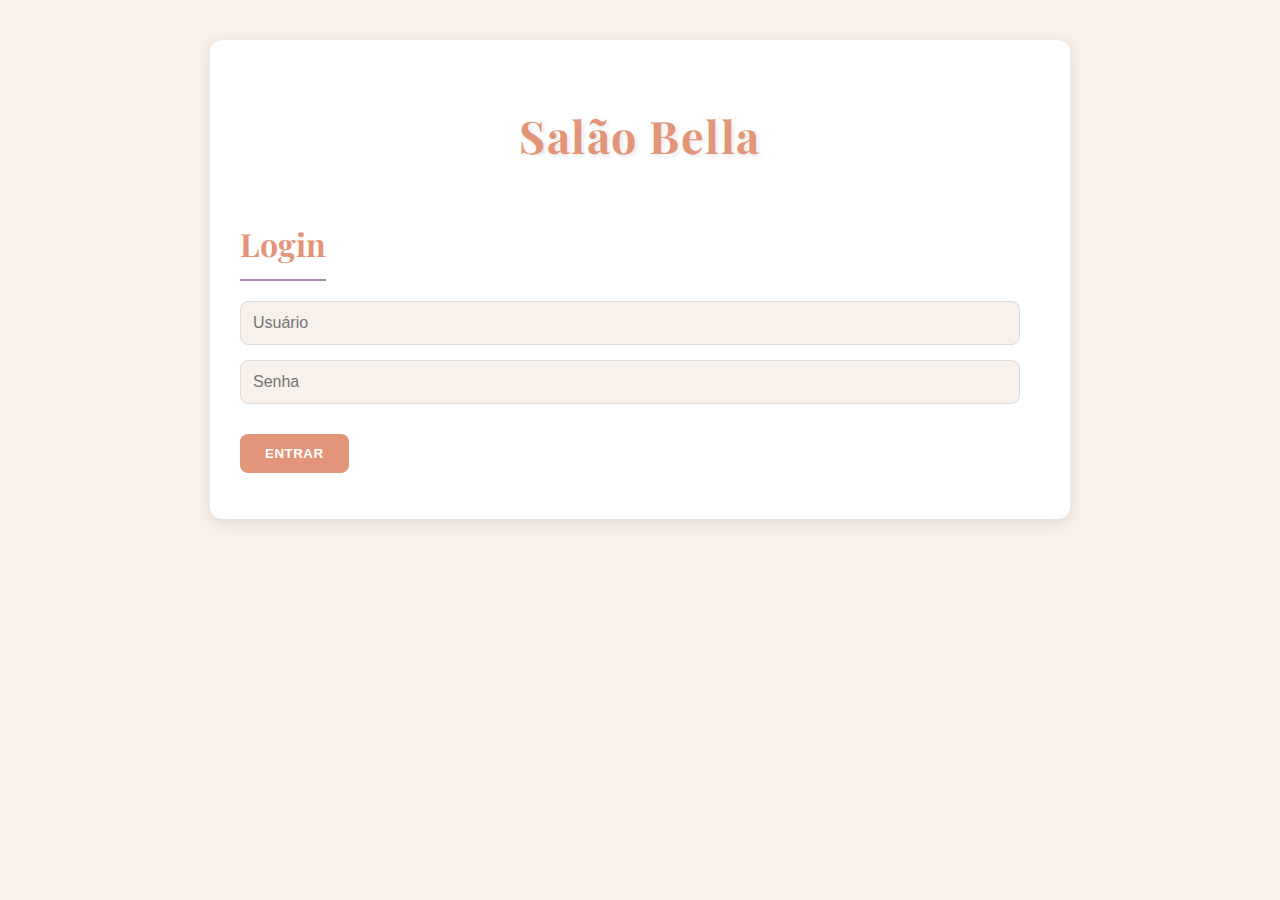
<file: index.html>
<!DOCTYPE html>
<html lang="pt-br">
<head>
    <meta charset="UTF-8">
    <title>Login - Salão Bella</title>
    <link rel="preconnect" href="https://fonts.googleapis.com">
    <link rel="preconnect" href="https://fonts.gstatic.com" crossorigin>
    <link href="https://fonts.googleapis.com/css2?family=Poppins:wght@300;400;600;700&family=Playfair+Display:wght@700&display=swap" rel="stylesheet">
    <link rel="stylesheet" href="css/style.css">
</head>
<body>
    <div class="login-container">
        <h1>Salão Bella</h1>
        <h2>Login</h2>
        <input type="text" id="usuario" placeholder="Usuário">
        <input type="password" id="senha" placeholder="Senha">
        <button onclick="login()">Entrar</button>
        <p id="mensagem"></p>
    </div>
    <script src="js/main.js"></script>
</body>
</html>
</file>
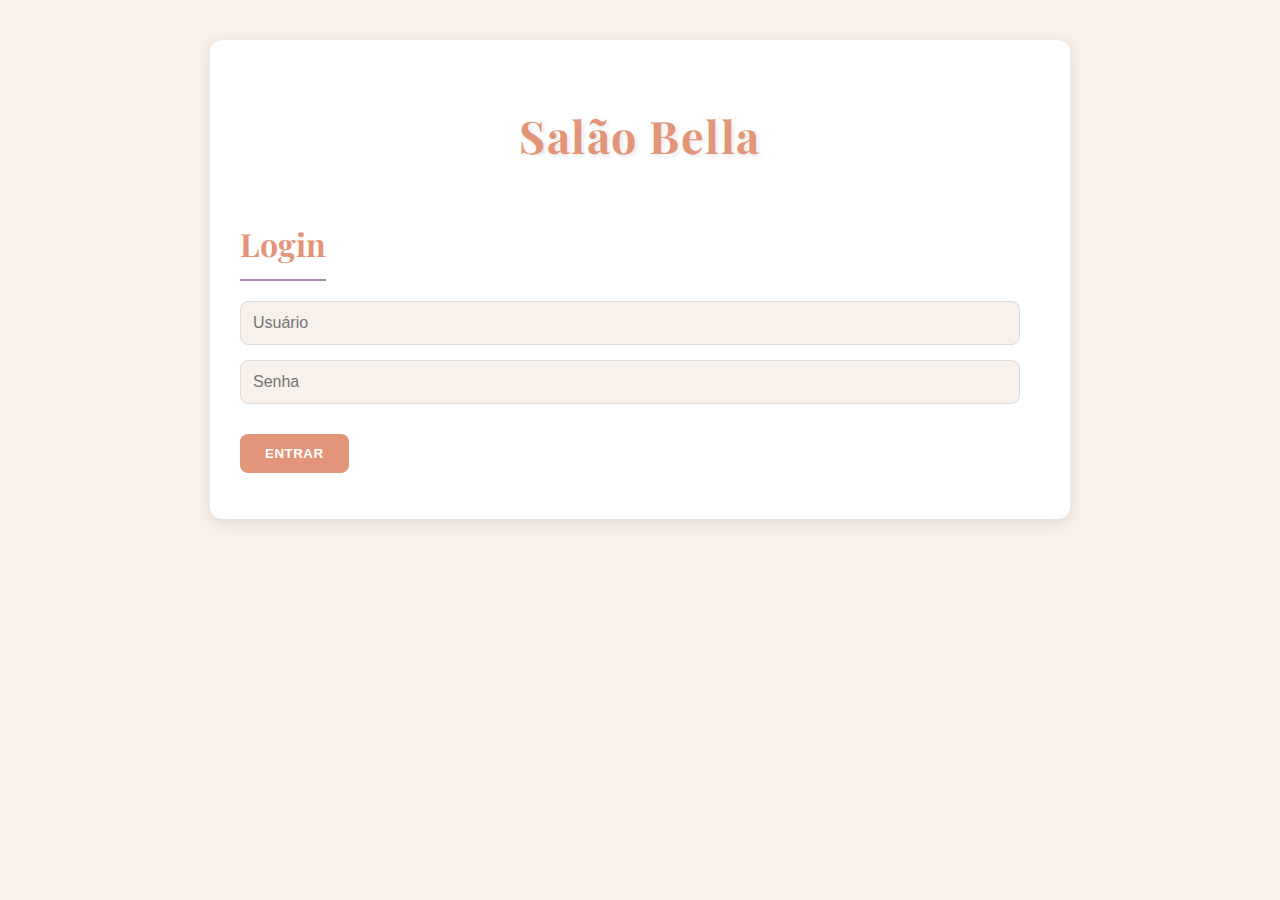
<file: painel.html>
<!DOCTYPE html>
<html lang="pt-br">
<head>
    <meta charset="UTF-8">
    <title>Painel - Salão Bella</title>
    <link rel="preconnect" href="https://fonts.googleapis.com">
    <link rel="preconnect" href="https://fonts.gstatic.com" crossorigin>
    <link href="https://fonts.googleapis.com/css2?family=Poppins:wght@300;400;600;700&family=Playfair+Display:wght@700&display=swap" rel="stylesheet">
    <link rel="stylesheet" href="css/style.css">
</head>
<body>
    <div class="painel-container">
        <div id="feedback-message" class="feedback-message" style="display:none;"></div>

        <header>
            <h1>Salão Bella</h1>
            <div>
                <button onclick="toggleDarkMode()">🌙 Modo</button>
                <button onclick="logout()">Sair</button>
            </div>
        </header>

        <nav>
            <button onclick="mostrar('cadastroCliente')">Cadastrar Cliente</button>
            <button onclick="mostrar('cadastroAgendamento')">Novo Agendamento</button>
            <button onclick="mostrar('listarAgendamentos')">Ver Agendamentos</button>
            <button onclick="mostrar('listarClientes')">Ver Clientes</button>
            <button onclick="exportarTXT()">Exportar Agenda TXT</button>
            <button id="gerenciarUsuariosBtn" onclick="mostrar('gerenciarUsuarios')">Gerenciar Usuários</button>
            <button id="ferramentasAdminBtn" onclick="mostrar('ferramentasAdmin')">Ferramentas Admin</button>
        </nav>

        <main>
            <section id="cadastroCliente">
                <h2>Cadastrar/Editar Cliente</h2>
                <input type="text" id="nomeCliente" placeholder="Nome do Cliente">
                <input type="tel" id="telefoneCliente" placeholder="Telefone (somente números)" pattern="[0-9]{8,15}" inputmode="numeric">
                <p id="erroCliente" class="erro-msg"></p>
                <button onclick="cadastrarCliente()">Cadastrar</button>
            </section>

            <section id="cadastroAgendamento" style="display:none;">
                <h2>Novo/Editar Agendamento</h2>
                <label for="selectCliente">Cliente:</label>
                <select id="selectCliente"></select>
                <label for="data">Data:</label>
                <input type="date" id="data">
                <label for="hora">Hora:</label>
                <input type="time" id="hora">
                <label for="servico">Serviço:</label>
                <select id="servico">
                    <option value="">Selecione</option>
                    <option value="Corte de Cabelo">Corte de Cabelo</option>
                    <option value="Escova">Escova</option>
                    <option value="Coloração">Coloração</option>
                    <option value="Hidratação">Hidratação</option>
                    <option value="Manicure">Manicure</option>
                    <option value="Pedicure">Pedicure</option>
                    <option value="Sobrancelha">Sobrancelha</option>
                    <option value="Barba">Barba</option>
                </select>
                <button onclick="cadastrarAgendamento()">Agendar</button>
            </section>

            <section id="listarAgendamentos" style="display:none;">
                <h2>Agendamentos</h2>
                <div id="tabelaAgendamentos"></div>
            </section>

            <section id="listarClientes" style="display:none;">
                <h2>Clientes Cadastrados</h2>
                <div id="tabelaClientes"></div>
            </section>

            <section id="gerenciarUsuarios" style="display:none;">
                <h2>Gerenciar Usuários</h2>
                <div class="user-form">
                    <h3>Cadastrar Novo Usuário</h3>
                    <input type="text" id="usernameNovoUsuario" placeholder="Nome de Usuário">
                    <input type="password" id="passwordNovoUsuario" placeholder="Senha">
                    <p id="erroNovoUsuario" class="erro-msg"></p>
                    <button onclick="cadastrarNovoUsuario()">Cadastrar Usuário</button>
                </div>
                <h3>Usuários Existentes</h3>
                <div id="tabelaUsuarios"></div>
            </section>

            <section id="ferramentasAdmin" style="display:none;">
                <h2>Ferramentas do Administrador</h2>
                <p>Use essas ferramentas com cautela. Elas são destinadas à manutenção do sistema.</p>
                <button onclick="resetarDados()" class="btn-perigo">Resetar Todos os Dados</button>
                <p class="small-text">Esta ação apagará todos os clientes, agendamentos E USUÁRIOS salvos no seu navegador, restaurando apenas o usuário "admin" padrão.</p>
            </section>
        </main>
    </div>

    <script src="js/main.js"></script>
</body>
</html>
</file>
<file: css/style.css>
/* Importação de fontes do Google Fonts */
@import url('https://fonts.googleapis.com/css2?family=Poppins:wght@300;400;600;700&family=Playfair+Display:wght@700&display=swap');

/* Variáveis CSS para cores e tamanhos (tema claro padrão) */
:root {
    --bg-color: #f7f0eb;
    --text-color: #3f3e3e;
    --card-color: #ffffff;
    --primary-color: #e29578;
    --primary-hover: #d17b60;
    --accent-color: #a788b7;
    --accent-hover: #8e739f;

    --success-color: #4CAF50;
    --error-color: #f44336;
    --info-color: #2196F3;
    --danger-color: #dc3545;

    --shadow-light: 0 4px 15px rgba(0, 0, 0, 0.1);
    --shadow-dark: 0 6px 20px rgba(0, 0, 0, 0.2);
    --border-radius-large: 12px;
    --border-radius-small: 8px;
}

/* Modo Noturno: sobrescreve variáveis para tema escuro */
body.dark {
    --bg-color: #1a1a2e;
    --text-color: #e0e0e0;
    --card-color: #2c2c4b;
    --primary-color: #bb86fc;
    --primary-hover: #9a6cd1;
    --accent-color: #00bcd4;
    --accent-hover: #0097a7;

    --success-color: #66bb6a;
    --error-color: #ef5350;
    --info-color: #64b5f6;
    --danger-color: #ff7961;
}

/* Estilos globais do corpo */
body {
    background-color: var(--bg-color);
    color: var(--text-color);
    margin: 0;
    font-family: 'Poppins', sans-serif;
    transition: background-color 0.4s ease-in-out, color 0.4s ease-in-out;
    line-height: 1.6;
}

/* Estilos para títulos */
h1, h2 {
    font-family: 'Playfair Display', serif;
    font-weight: 700;
    color: var(--primary-color);
    margin-bottom: 20px;
    text-align: center;
    transition: color 0.3s ease-in-out;
}

h1 {
    font-size: 2.8em;
    letter-spacing: 1.5px;
    text-shadow: 2px 2px 4px rgba(0,0,0,0.1);
}

h2 {
    font-size: 2em;
    border-bottom: 2px solid var(--accent-color);
    padding-bottom: 10px;
    display: inline-block;
    margin-left: auto;
    margin-right: auto;
    width: fit-content;
    max-width: 90%;
}

/* Estilos do cabeçalho */
header {
    display: flex;
    justify-content: space-between;
    align-items: center;
    background: linear-gradient(135deg, var(--primary-color), var(--accent-color));
    color: white;
    padding: 20px 30px;
    border-radius: var(--border-radius-large);
    box-shadow: var(--shadow-light);
    margin-bottom: 30px;
    flex-wrap: wrap;
}

header h1 {
    color: white;
    margin: 0;
    text-shadow: 1px 1px 3px rgba(0,0,0,0.2);
}

header > div {
    display: flex;
    gap: 10px;
    flex-wrap: wrap;
}

/* Estilos da navegação */
nav {
    margin: 20px 0;
    display: flex;
    gap: 10px;
    flex-wrap: wrap;
    justify-content: center;
}

nav button {
    padding: 12px 20px;
    background-color: var(--primary-color);
    color: white;
    border: none;
    border-radius: var(--border-radius-small);
    cursor: pointer;
    transition: background-color 0.3s ease-in-out, transform 0.2s ease-out, box-shadow 0.3s ease-in-out;
    font-weight: 600;
    text-transform: uppercase;
    letter-spacing: 0.5px;
}

nav button:hover {
    background-color: var(--primary-hover);
    transform: translateY(-2px);
    box-shadow: var(--shadow-light);
}

/* Estilo para botão de navegação ativo */
nav button.active {
    background-color: var(--accent-color);
    box-shadow: var(--shadow-dark);
    transform: translateY(-1px);
    border: 1px solid rgba(255,255,255,0.4);
}

/* Estilos dos containers de login e painel */
.login-container, .painel-container {
    width: 95%;
    max-width: 800px;
    margin: 40px auto;
    background-color: var(--card-color);
    padding: 30px;
    border-radius: var(--border-radius-large);
    box-shadow: var(--shadow-light);
    transition: background-color 0.4s ease-in-out, box-shadow 0.4s ease-in-out;
}

/* Estilos de labels em seções */
section label {
    display: block;
    margin-bottom: 8px;
    font-weight: 600;
    color: var(--text-color);
    margin-top: 20px;
}

/* Estilos para inputs e selects */
input[type="text"],
input[type="tel"],
input[type="password"],
input[type="date"],
input[type="time"],
select {
    width: calc(100% - 20px);
    padding: 12px;
    margin-bottom: 15px;
    border: 1px solid #ddd;
    border-radius: var(--border-radius-small);
    box-sizing: border-box;
    background-color: var(--bg-color);
    color: var(--text-color);
    font-size: 1em;
    transition: border-color 0.3s ease-in-out, box-shadow 0.3s ease-in-out;
}

/* Estilos de foco para inputs e selects */
input:focus, select:focus {
    border-color: var(--primary-color);
    /* `primary-color-rgb` não é uma variável definida, causando falha. Deve ser ajustado para `var(--primary-color)` ou uma cor fixa. */
    box-shadow: 0 0 0 3px rgba(var(--primary-color-rgb), 0.2); 
    outline: none;
}

/* Estilos gerais de botões */
button {
    padding: 12px 25px;
    background-color: var(--primary-color);
    color: white;
    border: none;
    border-radius: var(--border-radius-small);
    cursor: pointer;
    margin-top: 15px;
    transition: background-color 0.3s ease-in-out, transform 0.2s ease-out, box-shadow 0.3s ease-in-out;
    font-weight: 600;
    text-transform: uppercase;
    letter-spacing: 0.5px;
}

button:hover {
    background-color: var(--primary-hover);
    transform: translateY(-2px);
    box-shadow: var(--shadow-light);
}

/* Estilos para botões específicos em tabelas */
.btn-excluir, .btn-editar, .btn-perigo {
    padding: 8px 15px;
    margin-top: 0;
    font-size: 0.9em;
}

.btn-excluir {
    background-color: var(--error-color);
    margin-right: 8px;
}

.btn-excluir:hover {
    /* `darken` é um recurso de pré-processador (ex: SASS/LESS), não CSS puro. Usar `filter: brightness()` como alternativa. */
    background-color: darken(var(--error-color), 10%); 
}

.btn-editar {
    background-color: var(--info-color);
}

.btn-editar:hover {
    /* `darken` é um recurso de pré-processador, não CSS puro. */
    background-color: darken(var(--info-color), 10%);
}

/* Estilo para botão de perigo */
.btn-perigo {
    background-color: var(--danger-color);
    margin-top: 20px;
}

.btn-perigo:hover {
    /* `darken` é um recurso de pré-processador, não CSS puro. */
    background-color: darken(var(--danger-color), 10%);
}

/* Estilos de tabela */
table {
    width: 100%;
    border-collapse: separate;
    border-spacing: 0;
    background-color: var(--card-color);
    transition: background-color 0.3s;
    margin-top: 25px;
    border-radius: var(--border-radius-small);
    overflow: hidden;
    box-shadow: var(--shadow-light);
}

table, th, td {
    border: none;
}

th, td {
    padding: 15px;
    text-align: left;
    border-bottom: 1px solid rgba(0,0,0,0.05);
}

th {
    background-color: var(--primary-color);
    color: white;
    font-weight: 600;
    text-transform: uppercase;
    letter-spacing: 0.5px;
    position: sticky;
    top: 0;
    z-index: 1;
}

/* Bordas arredondadas para o cabeçalho da tabela */
th:first-child { border-top-left-radius: var(--border-radius-small); }
th:last-child { border-top-right-radius: var(--border-radius-small); }

/* Remove borda da última linha da tabela */
tr:last-child td {
    border-bottom: none;
}

/* Estilos para mensagens de erro */
.erro-msg {
    color: var(--error-color);
    font-size: 0.95em;
    margin-top: -8px;
    margin-bottom: 12px;
    font-weight: 500;
}

/* Estilos para mensagens de feedback */
.feedback-message {
    padding: 12px;
    border-radius: var(--border-radius-small);
    margin-bottom: 20px;
    text-align: center;
    font-weight: 700;
    display: none;
    box-shadow: var(--shadow-light);
}

.feedback-message.success {
    background-color: var(--success-color);
    color: white;
}

.feedback-message.error {
    background-color: var(--error-color);
    color: white;
}

.feedback-message.info {
    background-color: var(--info-color);
    color: white;
}

/* Estilos para texto pequeno */
.small-text {
    font-size: 0.8em;
    color: var(--text-color);
    margin-top: 5px;
    opacity: 0.7;
}
</file>
